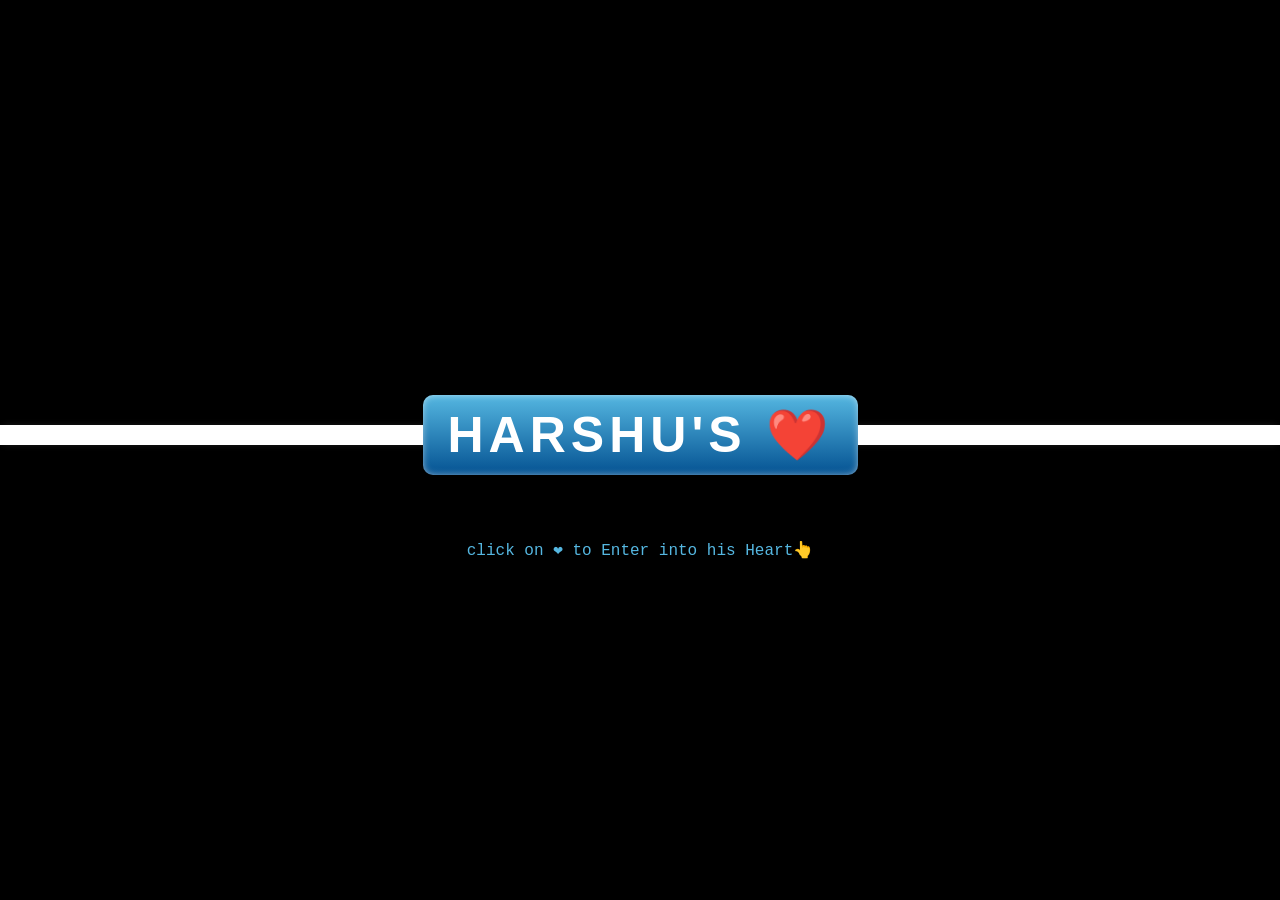
<file: index1.html>
<!DOCTYPE html>
<html lang="en">
  <head>
    <meta charset="UTF-8" />
    <meta name="viewport" content="width=device-width, initial-scale=1.0" />
    <title>Hum Tum </title>
    <link rel="stylesheet" href="css1.css" />
  </head>
  <body>
    <div class="container">
      <p>click on ❤️ to Enter into his Heart👆</p>
      <div class="ribbon"></div>
      <div class="tag">
        <a href="book.html">Harshu's  ❤️</a>
      </div>
    </div>
  </body>
</html>
</file>
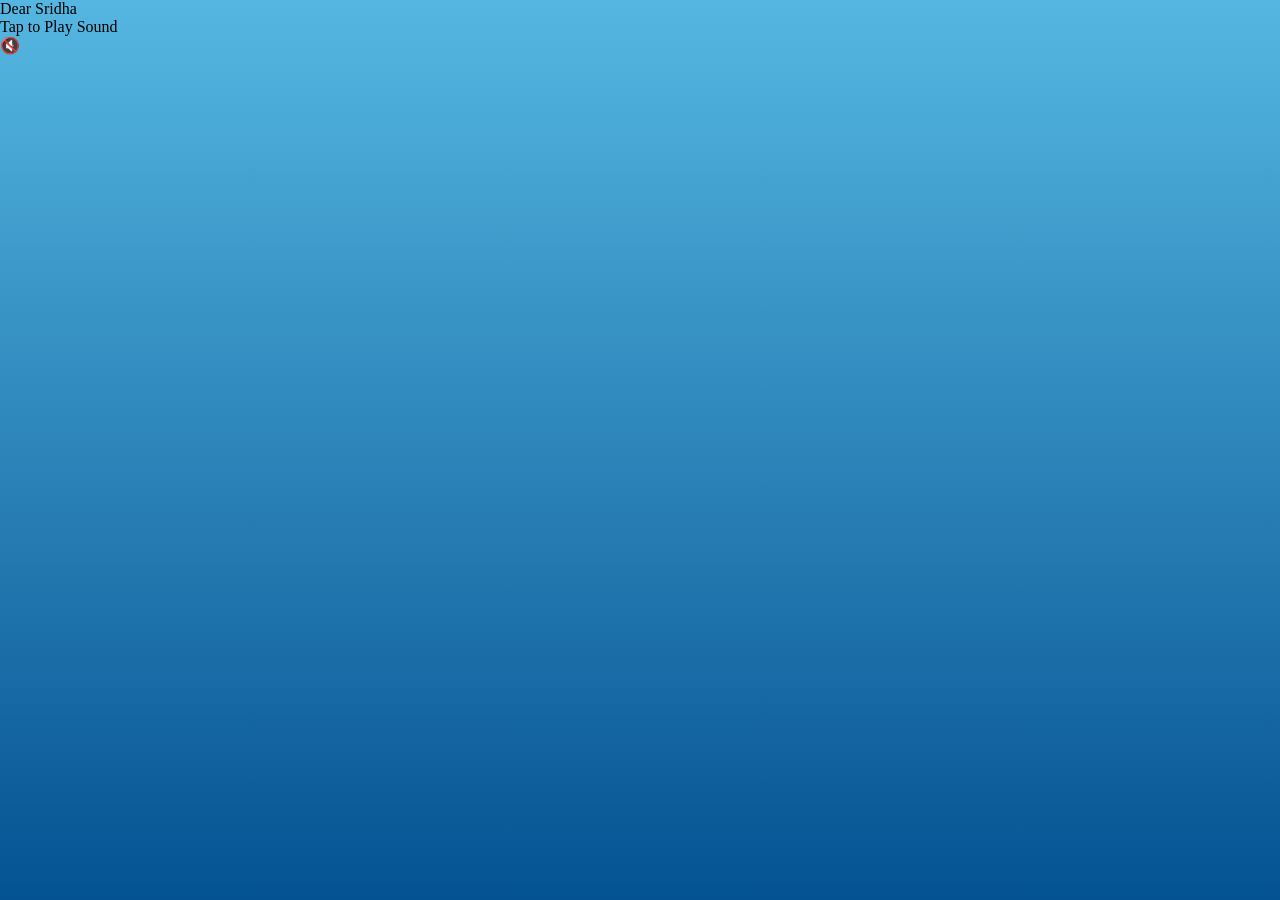
<file: letter.html>
<!DOCTYPE html>
<html lang="en">
  <head>
    <meta charset="UTF-8" />
    <meta name="viewport" content="width=device-width, initial-scale=1.0" />
    <title>untoldcoding</title>
    <link
      href="https://fonts.googleapis.com/css?family=VT323"
      rel="stylesheet"
    />
    <link rel="stylesheet" href="style.css" />
  </head>
  <body>
    <div class="textCont"></div>
    <div class="song">
      <div class="title">Tap to Play Sound</div>
      <div class="pause" onclick="togglePlay()">🔇</div>
      <div class="player">
        <audio
          class="audio"
          src="steal.mp3"
          autoplay
          type="audio"
          loop=""
        ></audio>
      </div>
    </div>
    
    <script src="untoldcoding.js"></script>
    <script>
      var pause = document.querySelector(".pause");
      var audio = document.querySelector(".audio");

      function togglePlay() {
        if (audio.paused) {
          audio.play();
          pause.innerHTML = "🔇";
        } else {
          audio.pause();
          pause.innerHTML = "🔊";
          pause.style.color = " #848484";
        }
      }
      
    </script>
    <script src="new.js"></script>
  </body>
</html>
</file>
<file: css1.css>
* {
  margin: 0;
  padding: 0;
}

.container {
  height: 100vh;
  width: 100vw;
  background: #000000;
  display: flex;
  justify-content: center;
  align-items: center;
  flex-direction: column;
  position: relative;
  color: white;
}

.tag {
  height: 80px;
  width: 435px;
  background: linear-gradient(rgb(85, 183, 225), rgb(4, 82, 146));
  border-radius: 10px;
  color: #ffffff;
  font-family: helvetica;
  line-height: 80px;
  text-align: center;
  font-weight: 900;
  font-size: 50px;
  letter-spacing: 5px;
  text-transform: uppercase;
  margin-top: -50px;
  box-shadow: 0 0 10px -3px #ffffff inset;
}
/*.tag:after {
  content: "Bestfriend";
}
*/
.container .tag :hover {
  color: rgb(247, 247, 62);
}
.ribbon {
  width: 100%;
  height: 20px;
  background: rgb(255, 255, 255);
  box-shadow: 0 0 10px -3px #333;
}
.tag a {
  color: white;
  text-decoration: none;
}
p {
  position: absolute;
  color: rgb(85, 183, 225);
  top: 60%;
  font-family: "Courier New", Courier, monospace;
  font-weight: 500;
}
</file>
<file: style.css>
@import url("https://fonts.googleapis.com/css2?family=Lora&display=swap");
@import url("https://fonts.googleapis.com/css2?family=EB+Garamond&display=swap");
* {
  margin: 0;
  box-sizing: border-box;
}

.instruction,
.book {
  position: absolute;
  top: 50%;
  left: 50%;
  transform: translate(-50%, -50%);
}

body {
  width: 100%;
  height: 100vh;
  min-width: 900px;
  min-height: 700px;
  background: linear-gradient(rgb(85, 183, 225), rgb(4, 82, 146));
  position: relative;
}
#botao1 {
  background: rgb(1, 77, 118);
  color: white;
  padding: 10px;
  margin-top: 60px;
}
.motive {
  margin-left: 10%;
  padding-top: 20%;
  color: white;
  font-family: Arial, Helvetica, sans-serif;
}
.motive span {
  background: yellow;
  color: black;
}
.book {
  width: 847px;
  height: 654.5px;
  transform: translate(-50%, -50%) rotatex(10deg) rotatey(-10deg);
  transform-style: preserve-3d;
}

.page {
  width: 423.5px;
  height: 654.5px;
  background: #eee;
  position: absolute;
  top: 0;
  right: 0;
  transition: transform 1s;
}

.page:nth-child(1) {
  padding: 5% 4% 4% 5%;
  transform-origin: 0% 50%;
  transform: translatez(-1px);
  background: #011217;
}

.left-side:nth-child(1) {
  transform: translatez(1px) rotatey(-180deg);
}

.page:nth-child(2) {
  padding: 5% 5% 4% 4%;
  transform-origin: 100% 50%;
  transform: translatez(-2px) scalex(-1) translatex(100%);
  background: #9bc8d6;
}

.left-side:nth-child(2) {
  transform: translatez(2px) scalex(-1) translatex(100%) rotatey(180deg);
}

.page:nth-child(3) {
  padding: 5% 4% 4% 5%;
  transform-origin: 0% 50%;
  transform: translatez(-3px);
  background: #f5f5f5;
}

.left-side:nth-child(3) {
  transform: translatez(3px) rotatey(-180deg);
}

.page:nth-child(4) {
  padding: 5% 5% 4% 4%;
  transform-origin: 100% 50%;
  transform: translatez(-4px) scalex(-1) translatex(100%);
  background: #f5f5f5;
}

.left-side:nth-child(4) {
  transform: translatez(4px) scalex(-1) translatex(100%) rotatey(180deg);
}

.page:nth-child(5) {
  padding: 5% 4% 4% 5%;
  transform-origin: 0% 50%;
  transform: translatez(-5px);
  background: #f5f5f5;
}

.left-side:nth-child(5) {
  transform: translatez(5px) rotatey(-180deg);
}

.page:nth-child(6) {
  padding: 5% 5% 4% 4%;
  transform-origin: 100% 50%;
  transform: translatez(-6px) scalex(-1) translatex(100%);
  background: #f5f5f5;
}

.left-side:nth-child(6) {
  transform: translatez(6px) scalex(-1) translatex(100%) rotatey(180deg);
}

.page:nth-child(7) {
  padding: 5% 4% 4% 5%;
  transform-origin: 0% 50%;
  transform: translatez(-7px);
  background: #f5f5f5;
}

.left-side:nth-child(7) {
  transform: translatez(7px) rotatey(-180deg);
}

.page:nth-child(8) {
  padding: 5% 5% 4% 4%;
  transform-origin: 100% 50%;
  transform: translatez(-8px) scalex(-1) translatex(100%);
  background: #f5f5f5;
}

.left-side:nth-child(8) {
  transform: translatez(8px) scalex(-1) translatex(100%) rotatey(180deg);
}

.page:nth-child(9) {
  padding: 5% 4% 4% 5%;
  transform-origin: 0% 50%;
  transform: translatez(-9px);
  background: #f5f5f5;
}

.left-side:nth-child(9) {
  transform: translatez(9px) rotatey(-180deg);
}

.page:nth-child(10) {
  padding: 5% 5% 4% 4%;
  transform-origin: 100% 50%;
  transform: translatez(-10px) scalex(-1) translatex(100%);
  background: #ccc;
}

.left-side:nth-child(10) {
  transform: translatez(10px) scalex(-1) translatex(100%) rotatey(180deg);
}

.page:nth-child(11) {
  padding: 5% 4% 4% 5%;
  transform-origin: 0% 50%;
  transform: translatez(-11px);
  background: #ccc;
}

.left-side:nth-child(11) {
  transform: translatez(11px) rotatey(-180deg);
}

.page:nth-child(12) {
  padding: 5% 5% 4% 4%;
  transform-origin: 100% 50%;
  transform: translatez(-12px) scalex(-1) translatex(100%);
  background: #ccc;
}

.left-side:nth-child(12) {
  transform: translatez(12px) scalex(-1) translatex(100%) rotatey(180deg);
}

.page:nth-child(13) {
  padding: 5% 4% 4% 5%;
  transform-origin: 0% 50%;
  transform: translatez(-13px);
  background: #ccc;
}

.left-side:nth-child(13) {
  transform: translatez(13px) rotatey(-180deg);
}

.page:nth-child(14) {
  padding: 5% 5% 4% 4%;
  transform-origin: 100% 50%;
  transform: translatez(-14px) scalex(-1) translatex(100%);
  background: #ccc;
}

.left-side:nth-child(14) {
  transform: translatez(14px) scalex(-1) translatex(100%) rotatey(180deg);
}

.page:nth-child(15) {
  padding: 5% 4% 4% 5%;
  transform-origin: 0% 50%;
  transform: translatez(-15px);
  background: #ccc;
}

.left-side:nth-child(15) {
  transform: translatez(15px) rotatey(-180deg);
}
::selection {
  color: rgb(0, 0, 0);
  background: yellow;
}
.page:nth-child(16) {
  padding: 5% 5% 4% 4%;
  transform-origin: 100% 50%;
  transform: translatez(-16px) scalex(-1) translatex(100%);
  background: #ccc;
}

.left-side:nth-child(16) {
  transform: translatez(16px) scalex(-1) translatex(100%) rotatey(180deg);
}

.page:nth-child(17) {
  padding: 5% 4% 4% 5%;
  transform-origin: 0% 50%;
  transform: translatez(-17px);
  background: #ccc;
}

.left-side:nth-child(17) {
  transform: translatez(17px) rotatey(-180deg);
}

.page:nth-child(18) {
  padding: 5% 5% 4% 4%;
  transform-origin: 100% 50%;
  transform: translatez(-18px) scalex(-1) translatex(100%);
  background: #ccc;
}

.left-side:nth-child(18) {
  transform: translatez(18px) scalex(-1) translatex(100%) rotatey(180deg);
}

.page:nth-child(19) {
  padding: 5% 4% 4% 5%;
  transform-origin: 0% 50%;
  transform: translatez(-19px);
  background: #ccc;
}

.left-side:nth-child(19) {
  transform: translatez(19px) rotatey(-180deg);
}

.page:nth-child(20) {
  padding: 5% 5% 4% 4%;
  transform-origin: 100% 50%;
  transform: translatez(-20px) scalex(-1) translatex(100%);
  background: #f5f5f5;
}

.left-side:nth-child(20) {
  transform: translatez(20px) scalex(-1) translatex(100%) rotatey(180deg);
}

.page:nth-child(21) {
  padding: 5% 4% 4% 5%;
  transform-origin: 0% 50%;
  transform: translatez(-21px);
  background: #f5f5f5;
}

.left-side:nth-child(21) {
  transform: translatez(21px) rotatey(-180deg);
}

.page:nth-child(22) {
  padding: 5% 5% 4% 4%;
  transform-origin: 100% 50%;
  transform: translatez(-22px) scalex(-1) translatex(100%);
  background: #f5f5f5;
}

.left-side:nth-child(22) {
  transform: translatez(22px) scalex(-1) translatex(100%) rotatey(180deg);
}

.page:nth-child(23) {
  padding: 5% 4% 4% 5%;
  transform-origin: 0% 50%;
  transform: translatez(-23px);
  background: #f5f5f5;
}

.left-side:nth-child(23) {
  transform: translatez(23px) rotatey(-180deg);
}

.page:nth-child(24) {
  padding: 5% 5% 4% 4%;
  transform-origin: 100% 50%;
  transform: translatez(-24px) scalex(-1) translatex(100%);
  background: #f5f5f5;
}

.left-side:nth-child(24) {
  transform: translatez(24px) scalex(-1) translatex(100%) rotatey(180deg);
}

.page:nth-child(25) {
  padding: 5% 4% 4% 5%;
  transform-origin: 0% 50%;
  transform: translatez(-25px);
  background: #f5f5f5;
}

.left-side:nth-child(25) {
  transform: translatez(25px) rotatey(-180deg);
}

.page:nth-child(26) {
  padding: 5% 5% 4% 4%;
  transform-origin: 100% 50%;
  transform: translatez(-26px) scalex(-1) translatex(100%);
  background: #f5f5f5;
}

.left-side:nth-child(26) {
  transform: translatez(26px) scalex(-1) translatex(100%) rotatey(180deg);
}

.page:nth-child(27) {
  padding: 5% 4% 4% 5%;
  transform-origin: 0% 50%;
  transform: translatez(-27px);
  background: #f5f5f5;
}

.left-side:nth-child(27) {
  transform: translatez(27px) rotatey(-180deg);
}

.page:nth-child(28) {
  padding: 5% 5% 4% 4%;
  transform-origin: 100% 50%;
  transform: translatez(-28px) scalex(-1) translatex(100%);
  background: #f5f5f5;
}

.left-side:nth-child(28) {
  transform: translatez(28px) scalex(-1) translatex(100%) rotatey(180deg);
}

.page:nth-child(29) {
  padding: 5% 4% 4% 5%;
  transform-origin: 0% 50%;
  transform: translatez(-29px);
  background: #f5f5f5;
}

.left-side:nth-child(29) {
  transform: translatez(29px) rotatey(-180deg);
}

.page:nth-child(30) {
  padding: 5% 5% 4% 4%;
  transform-origin: 100% 50%;
  transform: translatez(-30px) scalex(-1) translatex(100%);
  background: #ccc;
}

.left-side:nth-child(30) {
  transform: translatez(30px) scalex(-1) translatex(100%) rotatey(180deg);
}

.page:nth-child(31) {
  padding: 5% 4% 4% 5%;
  transform-origin: 0% 50%;
  transform: translatez(-31px);
  background: #ccc;
}

.left-side:nth-child(31) {
  transform: translatez(31px) rotatey(-180deg);
}

.page:nth-child(32) {
  padding: 5% 5% 4% 4%;
  transform-origin: 100% 50%;
  transform: translatez(-32px) scalex(-1) translatex(100%);
  background: #ccc;
}

.left-side:nth-child(32) {
  transform: translatez(32px) scalex(-1) translatex(100%) rotatey(180deg);
}

.page:nth-child(33) {
  padding: 5% 4% 4% 5%;
  transform-origin: 0% 50%;
  transform: translatez(-33px);
  background: #ccc;
}

.left-side:nth-child(33) {
  transform: translatez(33px) rotatey(-180deg);
}

.page:nth-child(34) {
  padding: 5% 5% 4% 4%;
  transform-origin: 100% 50%;
  transform: translatez(-34px) scalex(-1) translatex(100%);
  background: #ccc;
}

.left-side:nth-child(34) {
  transform: translatez(34px) scalex(-1) translatex(100%) rotatey(180deg);
}

.page:nth-child(35) {
  padding: 5% 4% 4% 5%;
  transform-origin: 0% 50%;
  transform: translatez(-35px);
  background: #ccc;
}

.left-side:nth-child(35) {
  transform: translatez(35px) rotatey(-180deg);
}

.page:nth-child(36) {
  padding: 5% 5% 4% 4%;
  transform-origin: 100% 50%;
  transform: translatez(-36px) scalex(-1) translatex(100%);
  background: #ccc;
}

.left-side:nth-child(36) {
  transform: translatez(36px) scalex(-1) translatex(100%) rotatey(180deg);
}

.page:nth-child(37) {
  padding: 5% 4% 4% 5%;
  transform-origin: 0% 50%;
  transform: translatez(-37px);
  background: #ccc;
}

.left-side:nth-child(37) {
  transform: translatez(37px) rotatey(-180deg);
}

.page:nth-child(38) {
  padding: 5% 5% 4% 4%;
  transform-origin: 100% 50%;
  transform: translatez(-38px) scalex(-1) translatex(100%);
  background: #ccc;
}

.left-side:nth-child(38) {
  transform: translatez(38px) scalex(-1) translatex(100%) rotatey(180deg);
}

.page:nth-child(39) {
  padding: 5% 4% 4% 5%;
  transform-origin: 0% 50%;
  transform: translatez(-39px);
  background: #ccc;
}

.left-side:nth-child(39) {
  transform: translatez(39px) rotatey(-180deg);
}

.page:nth-child(40) {
  padding: 5% 5% 4% 4%;
  transform-origin: 100% 50%;
  transform: translatez(-40px) scalex(-1) translatex(100%);
  background: #f5f5f5;
}

.left-side:nth-child(40) {
  transform: translatez(40px) scalex(-1) translatex(100%) rotatey(180deg);
}

.page:nth-child(41) {
  padding: 5% 4% 4% 5%;
  transform-origin: 0% 50%;
  transform: translatez(-41px);
  background: #f5f5f5;
}

.left-side:nth-child(41) {
  transform: translatez(41px) rotatey(-180deg);
}

.page:nth-child(42) {
  padding: 5% 5% 4% 4%;
  transform-origin: 100% 50%;
  transform: translatez(-42px) scalex(-1) translatex(100%);
  background: #f5f5f5;
}

.left-side:nth-child(42) {
  transform: translatez(42px) scalex(-1) translatex(100%) rotatey(180deg);
}

.page:nth-child(43) {
  padding: 5% 4% 4% 5%;
  transform-origin: 0% 50%;
  transform: translatez(-43px);
  background: #f5f5f5;
}

.left-side:nth-child(43) {
  transform: translatez(43px) rotatey(-180deg);
}

.page:nth-child(44) {
  padding: 5% 5% 4% 4%;
  transform-origin: 100% 50%;
  transform: translatez(-44px) scalex(-1) translatex(100%);
  background: #f5f5f5;
}

.left-side:nth-child(44) {
  transform: translatez(44px) scalex(-1) translatex(100%) rotatey(180deg);
}

.page:nth-child(45) {
  padding: 5% 4% 4% 5%;
  transform-origin: 0% 50%;
  transform: translatez(-45px);
  background: #f5f5f5;
}

.left-side:nth-child(45) {
  transform: translatez(45px) rotatey(-180deg);
}

.page:nth-child(46) {
  padding: 5% 5% 4% 4%;
  transform-origin: 100% 50%;
  transform: translatez(-46px) scalex(-1) translatex(100%);
  background: #f5f5f5;
}

.left-side:nth-child(46) {
  transform: translatez(46px) scalex(-1) translatex(100%) rotatey(180deg);
}

.page:nth-child(47) {
  padding: 5% 4% 4% 5%;
  transform-origin: 0% 50%;
  transform: translatez(-47px);
  background: #f5f5f5;
}

.left-side:nth-child(47) {
  transform: translatez(47px) rotatey(-180deg);
}

.page:nth-child(48) {
  padding: 5% 5% 4% 4%;
  transform-origin: 100% 50%;
  transform: translatez(-48px) scalex(-1) translatex(100%);
  background: #f5f5f5;
}

.left-side:nth-child(48) {
  transform: translatez(48px) scalex(-1) translatex(100%) rotatey(180deg);
}

.page:nth-child(49) {
  padding: 5% 4% 4% 5%;
  transform-origin: 0% 50%;
  transform: translatez(-49px);
  background: #f5f5f5;
}

.left-side:nth-child(49) {
  transform: translatez(49px) rotatey(-180deg);
}

.page:nth-child(50) {
  padding: 5% 5% 4% 4%;
  transform-origin: 100% 50%;
  transform: translatez(-50px) scalex(-1) translatex(100%);
  background: #ccc;
}

.left-side:nth-child(50) {
  transform: translatez(50px) scalex(-1) translatex(100%) rotatey(180deg);
}

.page:nth-child(51) {
  padding: 5% 4% 4% 5%;
  transform-origin: 0% 50%;
  transform: translatez(-51px);
  background: #ccc;
}

.left-side:nth-child(51) {
  transform: translatez(51px) rotatey(-180deg);
}

.page:nth-child(52) {
  padding: 5% 5% 4% 4%;
  transform-origin: 100% 50%;
  transform: translatez(-52px) scalex(-1) translatex(100%);
  background: #ccc;
}

.left-side:nth-child(52) {
  transform: translatez(52px) scalex(-1) translatex(100%) rotatey(180deg);
}

.page:nth-child(53) {
  padding: 5% 4% 4% 5%;
  transform-origin: 0% 50%;
  transform: translatez(-53px);
  background: #ccc;
}

.left-side:nth-child(53) {
  transform: translatez(53px) rotatey(-180deg);
}

.page:nth-child(54) {
  padding: 5% 5% 4% 4%;
  transform-origin: 100% 50%;
  transform: translatez(-54px) scalex(-1) translatex(100%);
  background: #ccc;
}

.left-side:nth-child(54) {
  transform: translatez(54px) scalex(-1) translatex(100%) rotatey(180deg);
}

.page:nth-child(55) {
  padding: 5% 4% 4% 5%;
  transform-origin: 0% 50%;
  transform: translatez(-55px);
  background: #ccc;
}

.left-side:nth-child(55) {
  transform: translatez(55px) rotatey(-180deg);
}

.page:nth-child(56) {
  padding: 5% 5% 4% 4%;
  transform-origin: 100% 50%;
  transform: translatez(-56px) scalex(-1) translatex(100%);
  background: #ccc;
}

.left-side:nth-child(56) {
  transform: translatez(56px) scalex(-1) translatex(100%) rotatey(180deg);
}

.page:nth-child(57) {
  padding: 5% 4% 4% 5%;
  transform-origin: 0% 50%;
  transform: translatez(-57px);
  background: #ccc;
}

.left-side:nth-child(57) {
  transform: translatez(57px) rotatey(-180deg);
}

.page:nth-child(58) {
  padding: 5% 5% 4% 4%;
  transform-origin: 100% 50%;
  transform: translatez(-58px) scalex(-1) translatex(100%);
  background: #ccc;
}

.left-side:nth-child(58) {
  transform: translatez(58px) scalex(-1) translatex(100%) rotatey(180deg);
}

.page:nth-child(59) {
  padding: 5% 4% 4% 5%;
  transform-origin: 0% 50%;
  transform: translatez(-59px);
  background: #ccc;
}

.left-side:nth-child(59) {
  transform: translatez(59px) rotatey(-180deg);
}

.page:nth-child(60) {
  padding: 5% 5% 4% 4%;
  transform-origin: 100% 50%;
  transform: translatez(-60px) scalex(-1) translatex(100%);
  background: #f5f5f5;
}

.left-side:nth-child(60) {
  transform: translatez(60px) scalex(-1) translatex(100%) rotatey(180deg);
}

.page:nth-child(61) {
  padding: 5% 4% 4% 5%;
  transform-origin: 0% 50%;
  transform: translatez(-61px);
  background: #f5f5f5;
}

.left-side:nth-child(61) {
  transform: translatez(61px) rotatey(-180deg);
}

.page:nth-child(62) {
  padding: 5% 5% 4% 4%;
  transform-origin: 100% 50%;
  transform: translatez(-62px) scalex(-1) translatex(100%);
  background: #f5f5f5;
}

.left-side:nth-child(62) {
  transform: translatez(62px) scalex(-1) translatex(100%) rotatey(180deg);
}

.page:nth-child(63) {
  padding: 5% 4% 4% 5%;
  transform-origin: 0% 50%;
  transform: translatez(-63px);
  background: #f5f5f5;
}

.left-side:nth-child(63) {
  transform: translatez(63px) rotatey(-180deg);
}

.page:nth-child(64) {
  padding: 5% 5% 4% 4%;
  transform-origin: 100% 50%;
  transform: translatez(-64px) scalex(-1) translatex(100%);
  background: #f5f5f5;
}

.left-side:nth-child(64) {
  transform: translatez(64px) scalex(-1) translatex(100%) rotatey(180deg);
}

.page:nth-child(65) {
  padding: 5% 4% 4% 5%;
  transform-origin: 0% 50%;
  transform: translatez(-65px);
  background: #f5f5f5;
}

.left-side:nth-child(65) {
  transform: translatez(65px) rotatey(-180deg);
}

.page:nth-child(66) {
  padding: 5% 5% 4% 4%;
  transform-origin: 100% 50%;
  transform: translatez(-66px) scalex(-1) translatex(100%);
  background: #f5f5f5;
}

.left-side:nth-child(66) {
  transform: translatez(66px) scalex(-1) translatex(100%) rotatey(180deg);
}

.page:nth-child(67) {
  padding: 5% 4% 4% 5%;
  transform-origin: 0% 50%;
  transform: translatez(-67px);
  background: #f5f5f5;
}

.left-side:nth-child(67) {
  transform: translatez(67px) rotatey(-180deg);
}

.page:nth-child(68) {
  padding: 5% 5% 4% 4%;
  transform-origin: 100% 50%;
  transform: translatez(-68px) scalex(-1) translatex(100%);
  background: #f5f5f5;
}

.left-side:nth-child(68) {
  transform: translatez(68px) scalex(-1) translatex(100%) rotatey(180deg);
}

.page:nth-child(69) {
  padding: 5% 4% 4% 5%;
  transform-origin: 0% 50%;
  transform: translatez(-69px);
  background: #f5f5f5;
}

.left-side:nth-child(69) {
  transform: translatez(69px) rotatey(-180deg);
}

.page:nth-child(70) {
  padding: 5% 5% 4% 4%;
  transform-origin: 100% 50%;
  transform: translatez(-70px) scalex(-1) translatex(100%);
  background: #ccc;
}

.left-side:nth-child(70) {
  transform: translatez(70px) scalex(-1) translatex(100%) rotatey(180deg);
}

.page:nth-child(71) {
  padding: 5% 4% 4% 5%;
  transform-origin: 0% 50%;
  transform: translatez(-71px);
  background: #ccc;
}

.left-side:nth-child(71) {
  transform: translatez(71px) rotatey(-180deg);
}

.page:nth-child(72) {
  padding: 5% 5% 4% 4%;
  transform-origin: 100% 50%;
  transform: translatez(-72px) scalex(-1) translatex(100%);
  background: #ccc;
}

.left-side:nth-child(72) {
  transform: translatez(72px) scalex(-1) translatex(100%) rotatey(180deg);
}

.page:nth-child(73) {
  padding: 5% 4% 4% 5%;
  transform-origin: 0% 50%;
  transform: translatez(-73px);
  background: #ccc;
}

.left-side:nth-child(73) {
  transform: translatez(73px) rotatey(-180deg);
}

.page:nth-child(74) {
  padding: 5% 5% 4% 4%;
  transform-origin: 100% 50%;
  transform: translatez(-74px) scalex(-1) translatex(100%);
  background: #ccc;
}

.left-side:nth-child(74) {
  transform: translatez(74px) scalex(-1) translatex(100%) rotatey(180deg);
}

.page:nth-child(75) {
  padding: 5% 4% 4% 5%;
  transform-origin: 0% 50%;
  transform: translatez(-75px);
  background: #ccc;
}

.left-side:nth-child(75) {
  transform: translatez(75px) rotatey(-180deg);
}

.page:nth-child(76) {
  padding: 5% 5% 4% 4%;
  transform-origin: 100% 50%;
  transform: translatez(-76px) scalex(-1) translatex(100%);
  background: #ccc;
}

.left-side:nth-child(76) {
  transform: translatez(76px) scalex(-1) translatex(100%) rotatey(180deg);
}

.page:nth-child(77) {
  padding: 5% 4% 4% 5%;
  transform-origin: 0% 50%;
  transform: translatez(-77px);
  background: #ccc;
}

.left-side:nth-child(77) {
  transform: translatez(77px) rotatey(-180deg);
}

.page:nth-child(78) {
  padding: 5% 5% 4% 4%;
  transform-origin: 100% 50%;
  transform: translatez(-78px) scalex(-1) translatex(100%);
  background: #ccc;
}

.left-side:nth-child(78) {
  transform: translatez(78px) scalex(-1) translatex(100%) rotatey(180deg);
}

.page:nth-child(79) {
  padding: 5% 4% 4% 5%;
  transform-origin: 0% 50%;
  transform: translatez(-79px);
  background: #ccc;
}

.left-side:nth-child(79) {
  transform: translatez(79px) rotatey(-180deg);
}

.page:nth-child(80) {
  padding: 5% 5% 4% 4%;
  transform-origin: 100% 50%;
  transform: translatez(-80px) scalex(-1) translatex(100%);
  background: #f5f5f5;
}

.left-side:nth-child(80) {
  transform: translatez(80px) scalex(-1) translatex(100%) rotatey(180deg);
}

.page:nth-child(81) {
  padding: 5% 4% 4% 5%;
  transform-origin: 0% 50%;
  transform: translatez(-81px);
  background: #f5f5f5;
}

.left-side:nth-child(81) {
  transform: translatez(81px) rotatey(-180deg);
}

.page:nth-child(82) {
  padding: 5% 5% 4% 4%;
  transform-origin: 100% 50%;
  transform: translatez(-82px) scalex(-1) translatex(100%);
  background: #f5f5f5;
}

.left-side:nth-child(82) {
  transform: translatez(82px) scalex(-1) translatex(100%) rotatey(180deg);
}

.page:nth-child(83) {
  padding: 5% 4% 4% 5%;
  transform-origin: 0% 50%;
  transform: translatez(-83px);
  background: #f5f5f5;
}

.left-side:nth-child(83) {
  transform: translatez(83px) rotatey(-180deg);
}

.page:nth-child(84) {
  padding: 5% 5% 4% 4%;
  transform-origin: 100% 50%;
  transform: translatez(-84px) scalex(-1) translatex(100%);
  background: #f5f5f5;
}

.left-side:nth-child(84) {
  transform: translatez(84px) scalex(-1) translatex(100%) rotatey(180deg);
}

.page:nth-child(85) {
  padding: 5% 4% 4% 5%;
  transform-origin: 0% 50%;
  transform: translatez(-85px);
  background: #f5f5f5;
}

.left-side:nth-child(85) {
  transform: translatez(85px) rotatey(-180deg);
}

.page:nth-child(86) {
  padding: 5% 5% 4% 4%;
  transform-origin: 100% 50%;
  transform: translatez(-86px) scalex(-1) translatex(100%);
  background: #f5f5f5;
}

.left-side:nth-child(86) {
  transform: translatez(86px) scalex(-1) translatex(100%) rotatey(180deg);
}

.page:nth-child(87) {
  padding: 5% 4% 4% 5%;
  transform-origin: 0% 50%;
  transform: translatez(-87px);
  background: #f5f5f5;
}

.left-side:nth-child(87) {
  transform: translatez(87px) rotatey(-180deg);
}

.page:nth-child(88) {
  padding: 5% 5% 4% 4%;
  transform-origin: 100% 50%;
  transform: translatez(-88px) scalex(-1) translatex(100%);
  background: #f5f5f5;
}

.left-side:nth-child(88) {
  transform: translatez(88px) scalex(-1) translatex(100%) rotatey(180deg);
}

.page:nth-child(89) {
  padding: 5% 4% 4% 5%;
  transform-origin: 0% 50%;
  transform: translatez(-89px);
  background: #f5f5f5;
}

.left-side:nth-child(89) {
  transform: translatez(89px) rotatey(-180deg);
}

.page:nth-child(90) {
  padding: 5% 5% 4% 4%;
  transform-origin: 100% 50%;
  transform: translatez(-90px) scalex(-1) translatex(100%);
  background: #ccc;
}

.left-side:nth-child(90) {
  transform: translatez(90px) scalex(-1) translatex(100%) rotatey(180deg);
}

.page:nth-child(91) {
  padding: 5% 4% 4% 5%;
  transform-origin: 0% 50%;
  transform: translatez(-91px);
  background: #ccc;
}

.left-side:nth-child(91) {
  transform: translatez(91px) rotatey(-180deg);
}

.page:nth-child(92) {
  padding: 5% 5% 4% 4%;
  transform-origin: 100% 50%;
  transform: translatez(-92px) scalex(-1) translatex(100%);
  background: #ccc;
}

.left-side:nth-child(92) {
  transform: translatez(92px) scalex(-1) translatex(100%) rotatey(180deg);
}

.page:nth-child(93) {
  padding: 5% 4% 4% 5%;
  transform-origin: 0% 50%;
  transform: translatez(-93px);
  background: #ccc;
}

.left-side:nth-child(93) {
  transform: translatez(93px) rotatey(-180deg);
}

.page:nth-child(94) {
  padding: 5% 5% 4% 4%;
  transform-origin: 100% 50%;
  transform: translatez(-94px) scalex(-1) translatex(100%);
  background: #ccc;
}

.left-side:nth-child(94) {
  transform: translatez(94px) scalex(-1) translatex(100%) rotatey(180deg);
}

.page:nth-child(95) {
  padding: 5% 4% 4% 5%;
  transform-origin: 0% 50%;
  transform: translatez(-95px);
  background: #ccc;
}

.left-side:nth-child(95) {
  transform: translatez(95px) rotatey(-180deg);
}

.page:nth-child(96) {
  padding: 5% 5% 4% 4%;
  transform-origin: 100% 50%;
  transform: translatez(-96px) scalex(-1) translatex(100%);
  background: #ccc;
}

.left-side:nth-child(96) {
  transform: translatez(96px) scalex(-1) translatex(100%) rotatey(180deg);
}

.page:nth-child(97) {
  padding: 5% 4% 4% 5%;
  transform-origin: 0% 50%;
  transform: translatez(-97px);
  background: #ccc;
}

.left-side:nth-child(97) {
  transform: translatez(97px) rotatey(-180deg);
}

.page:nth-child(98) {
  padding: 5% 5% 4% 4%;
  transform-origin: 100% 50%;
  transform: translatez(-98px) scalex(-1) translatex(100%);
  background: #ccc;
}

.left-side:nth-child(98) {
  transform: translatez(98px) scalex(-1) translatex(100%) rotatey(180deg);
}

.page:nth-child(99) {
  padding: 5% 4% 4% 5%;
  transform-origin: 0% 50%;
  transform: translatez(-99px);
  background: #ccc;
}

.left-side:nth-child(99) {
  transform: translatez(99px) rotatey(-180deg);
}

.page:nth-child(100) {
  padding: 5% 5% 4% 4%;
  transform-origin: 100% 50%;
  transform: translatez(-100px) scalex(-1) translatex(100%);
  background: #f5f5f5;
}

.left-side:nth-child(100) {
  transform: translatez(100px) scalex(-1) translatex(100%) rotatey(180deg);
}

.cover-front:nth-child(1) {
  text-align: center;
  background: linear-gradient(#afd2dd, #a1d5e5) 50% 50%/80% 86% no-repeat,
    linear-gradient(#ffffff, #ffffff) 50% 50%/90% 93% no-repeat,
    linear-gradient(#9bc8d6, #9bc8d6) no-repeat;
}
.cover-front:nth-child(1) h1 {
  font-family: "Lora", serif;
  font-size: 45px;
  color: #134a78;
  margin-top: 30px;
  text-transform: uppercase;
}
.cover-front:nth-child(1) h2 {
  font-family: "EB Garamond", serif;
  font-size: 24px;
  color: #134a78;
  position: relative;
  top: 40%;
}
.cover-front:nth-child(1) .hat {
  font-size: 100px;
  color: #134a78;
  position: relative;
  top: 3%;
}

p {
  margin-bottom: 4%;
  font-family: "EB Garamond", serif;
  font-size: 16px;
}

.page:nth-child(3) p:first-of-type:first-letter {
  font-size: 32px;
}

.instruction {
  left: calc(50% - 150px);
  font-size: 26px;
  font-family: "EB Garamond", serif;
  color: #0009;
  box-sizing: border-box;
  border-radius: 2px solid red;
  padding: 10px 15px;
  margin-top: 10%;
}
</file>
